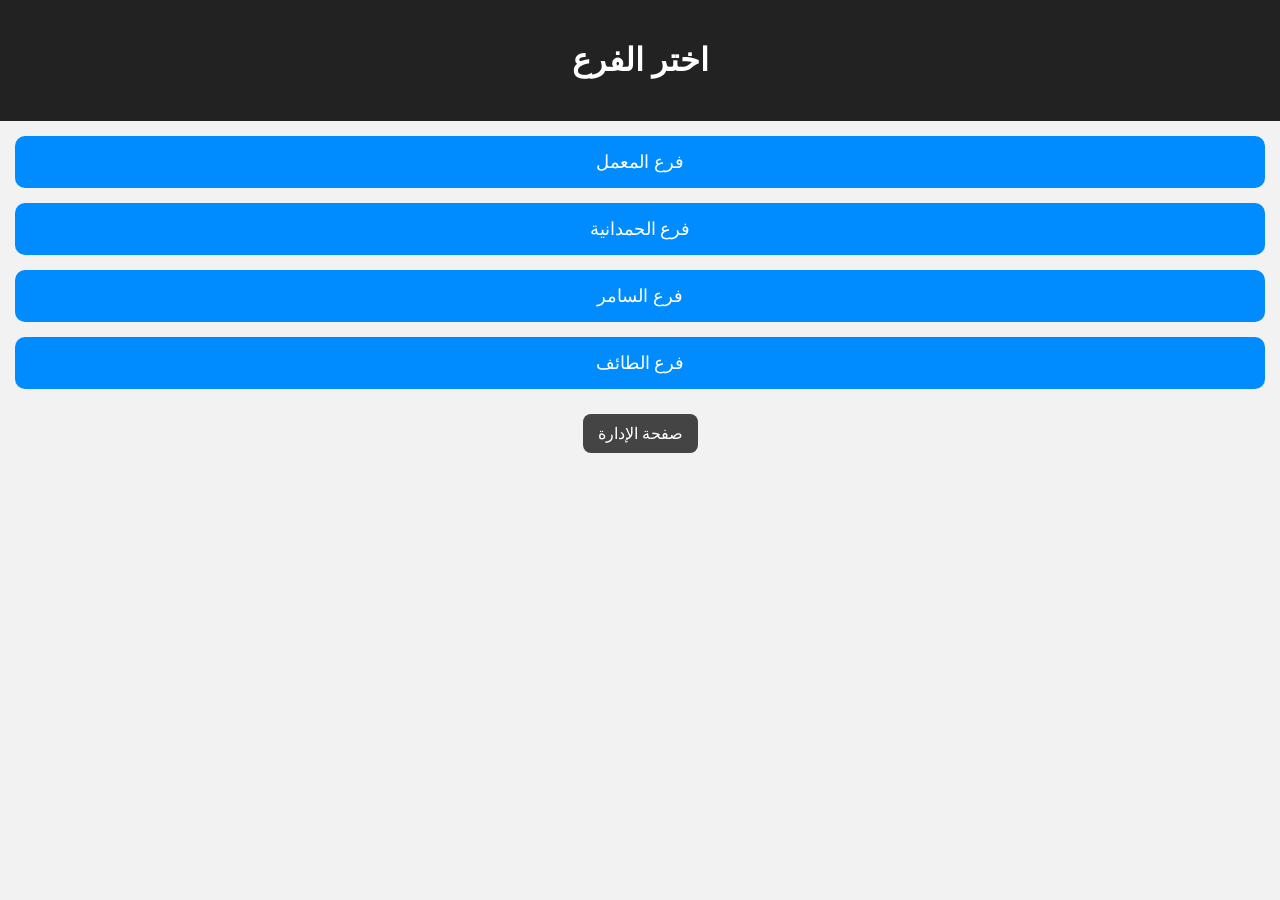
<file: index.html>
<!DOCTYPE html>
<html lang="ar" dir="rtl">
<head>
    <meta charset="UTF-8">
    <title>smsm - اختيار الفرع</title>
    <link rel="stylesheet" href="style.css">
</head>
<body>

<header>
    <h1>اختر الفرع</h1>
</header>

<section class="branches">
    <a class="branch-btn" href="almaml.html">فرع المعمل</a>
    <a class="branch-btn" href="hamdania.html">فرع الحمدانية</a>
    <a class="branch-btn" href="alsamer.html">فرع السامر</a>
    <a class="branch-btn" href="altaif.html">فرع الطائف</a>
</section>

<a href="admin.html" class="admin-btn">صفحة الإدارة</a>

</body>
</html>
</file>
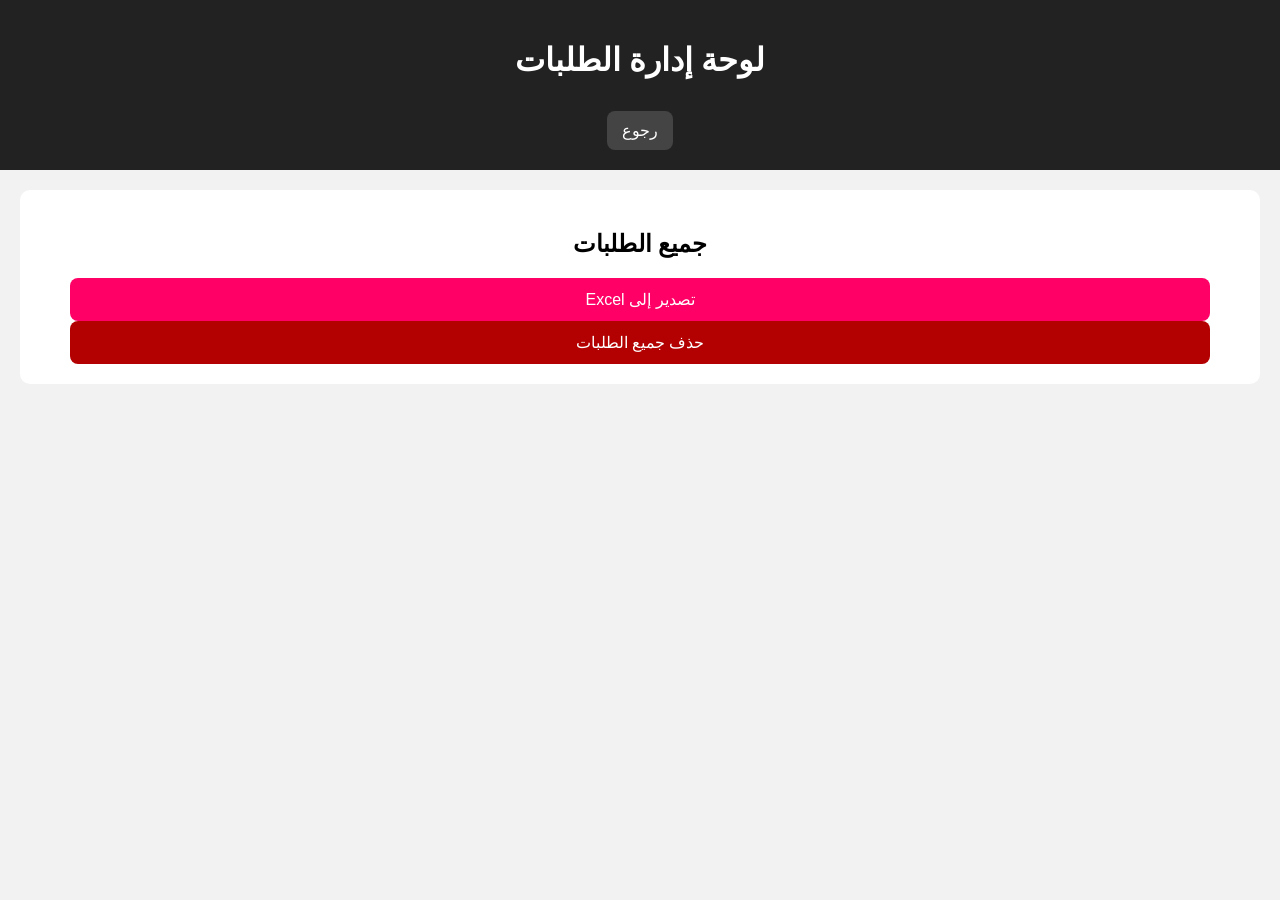
<file: admin.html>
<!DOCTYPE html>
<html lang="ar" dir="rtl">
<head>
    <meta charset="UTF-8">
    <title>صفحة الإدارة - smsm</title>
    <link rel="stylesheet" href="style.css">
</head>
<body>

<header>
    <h1>لوحة إدارة الطلبات</h1>
    <a href="index.html" class="admin-btn">رجوع</a>
</header>

<section class="orders">
    <h2>جميع الطلبات</h2>
    <ul id="orderList"></ul>

    <button onclick="exportExcel()">تصدير إلى Excel</button>
    <button onclick="clearOrders()" style="background:#b30000">حذف جميع الطلبات</button>
</section>

<script src="script.js"></script>
</body>
</html>
</file>
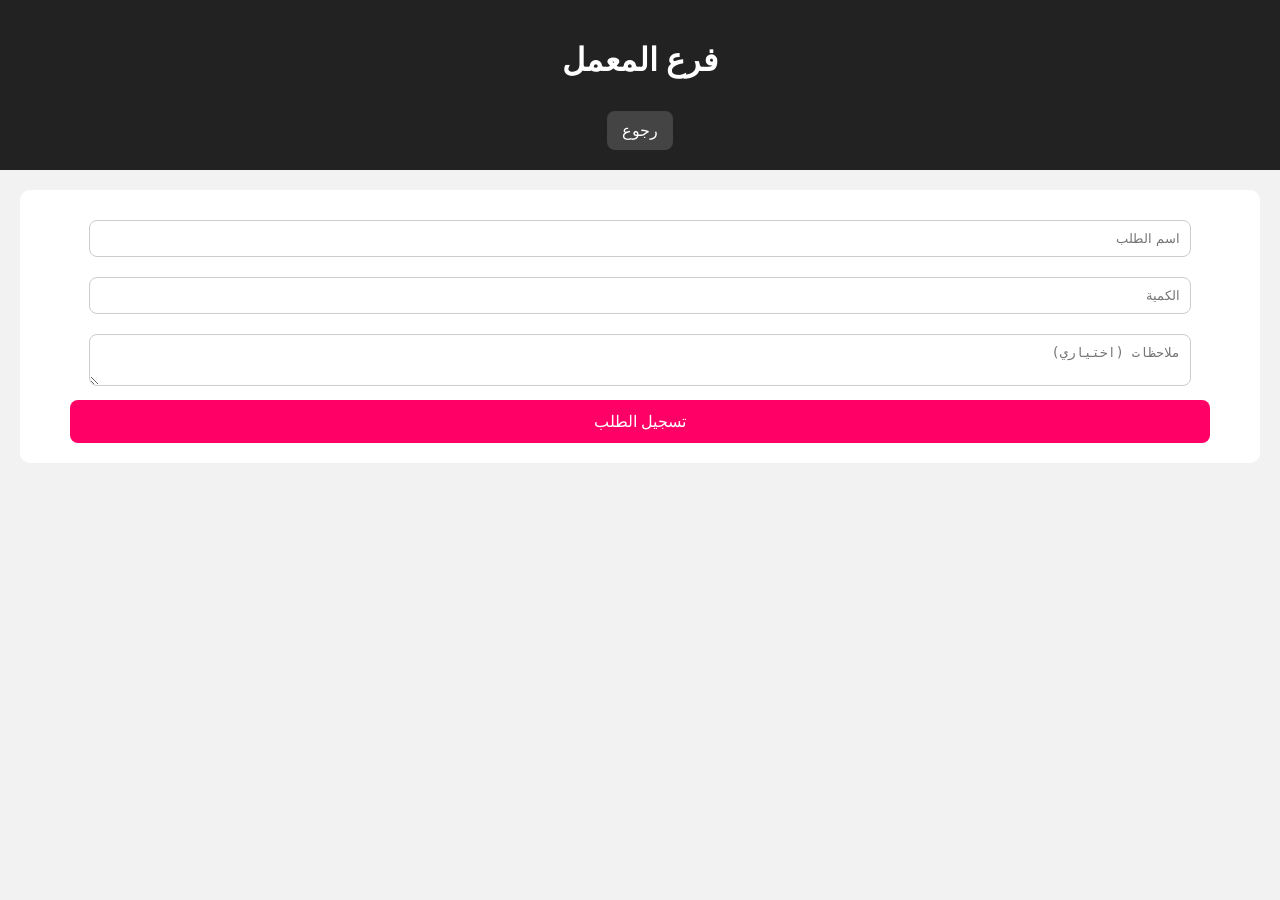
<file: almaml.html>
<!DOCTYPE html>
<html lang="ar" dir="rtl">
<head>
    <meta charset="UTF-8">
    <title>فرع المعمل - smsm</title>
    <link rel="stylesheet" href="style.css">
</head>
<body>

<header>
    <h1>فرع المعمل</h1>
    <a href="index.html" class="admin-btn">رجوع</a>
</header>

<section class="form">
    <input id="item" type="text" placeholder="اسم الطلب">
    <input id="qty" type="number" placeholder="الكمية">
    <textarea id="note" placeholder="ملاحظات (اختياري)"></textarea>

    <button onclick="saveOrder('المعمل')">تسجيل الطلب</button>
</section>

<script src="script.js"></script>
</body>
</html>
</file>
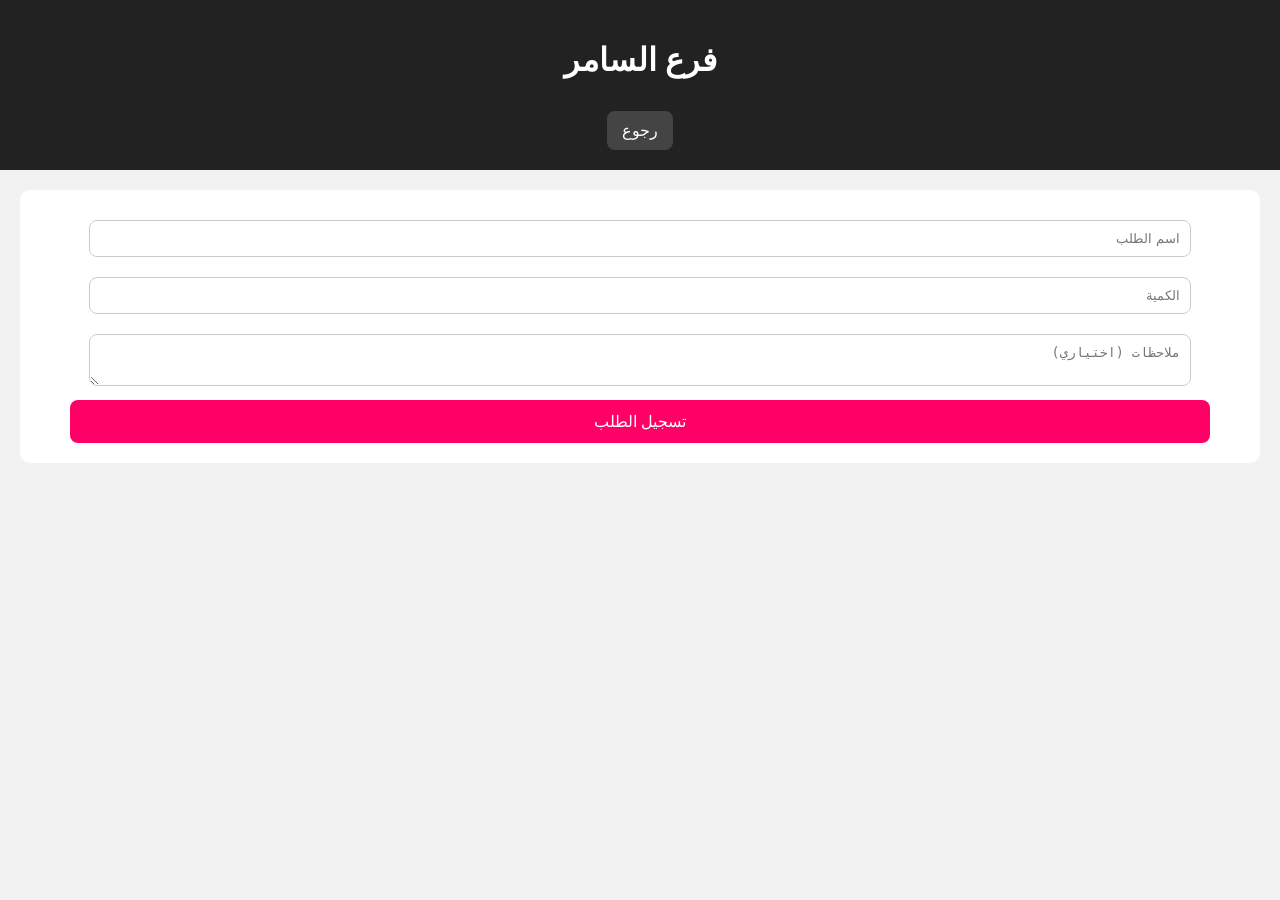
<file: alsamer.html>
<!DOCTYPE html>
<html lang="ar" dir="rtl">
<head>
    <meta charset="UTF-8">
    <title>فرع السامر - smsm</title>
    <link rel="stylesheet" href="style.css">
</head>
<body>

<header>
    <h1>فرع السامر</h1>
    <a href="index.html" class="admin-btn">رجوع</a>
</header>

<section class="form">
    <input id="item" type="text" placeholder="اسم الطلب">
    <input id="qty" type="number" placeholder="الكمية">
    <textarea id="note" placeholder="ملاحظات (اختياري)"></textarea>

    <button onclick="saveOrder('السامر')">تسجيل الطلب</button>
</section>

<script src="script.js"></script>
</body>
</html>
</file>
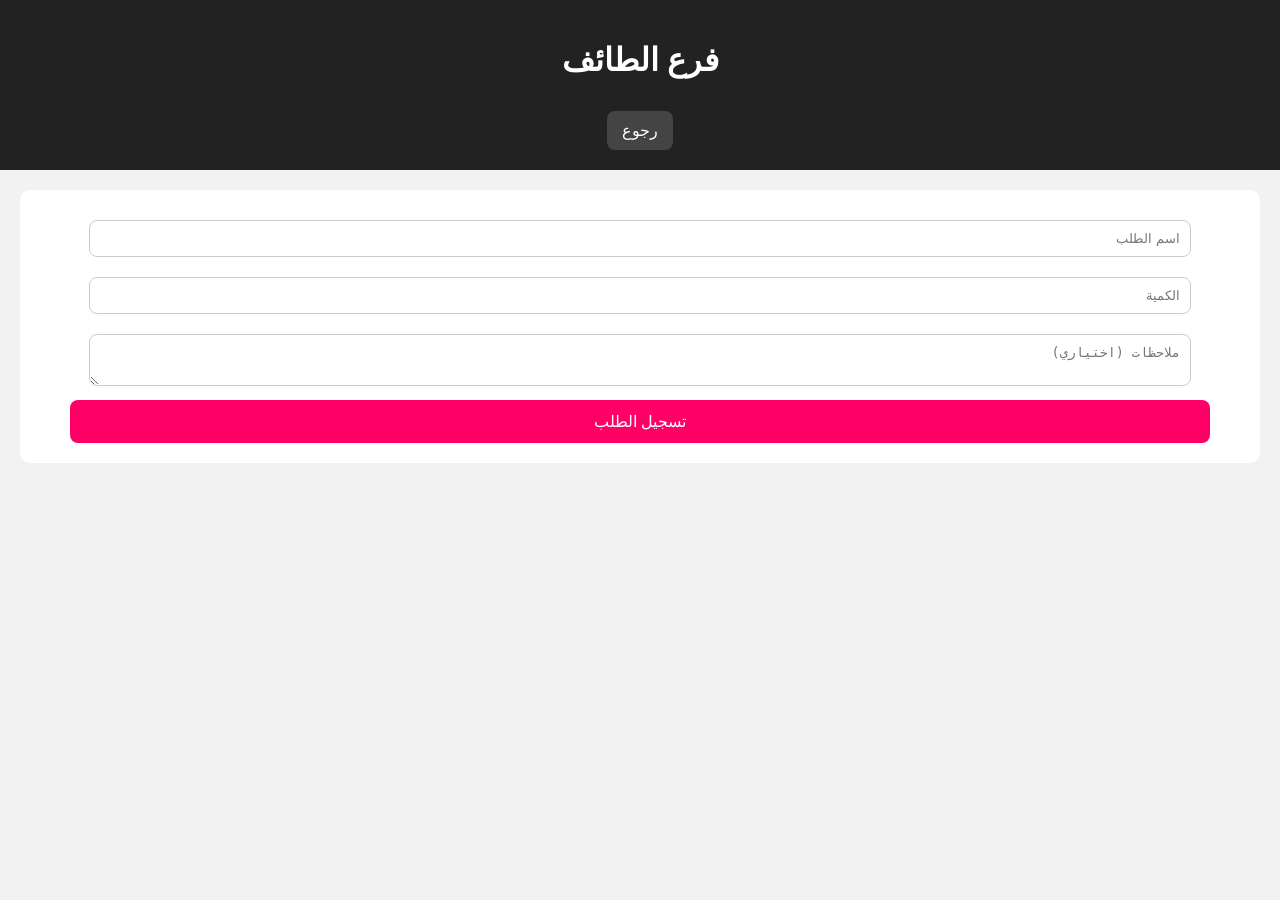
<file: altaif.html>
<!DOCTYPE html>
<html lang="ar" dir="rtl">
<head>
    <meta charset="UTF-8">
    <title>فرع الطائف - smsm</title>
    <link rel="stylesheet" href="style.css">
</head>
<body>

<header>
    <h1>فرع الطائف</h1>
    <a href="index.html" class="admin-btn">رجوع</a>
</header>

<section class="form">
    <input id="item" type="text" placeholder="اسم الطلب">
    <input id="qty" type="number" placeholder="الكمية">
    <textarea id="note" placeholder="ملاحظات (اختياري)"></textarea>

    <button onclick="saveOrder('الطائف')">تسجيل الطلب</button>
</section>

<script src="script.js"></script>
</body>
</html>
</file>
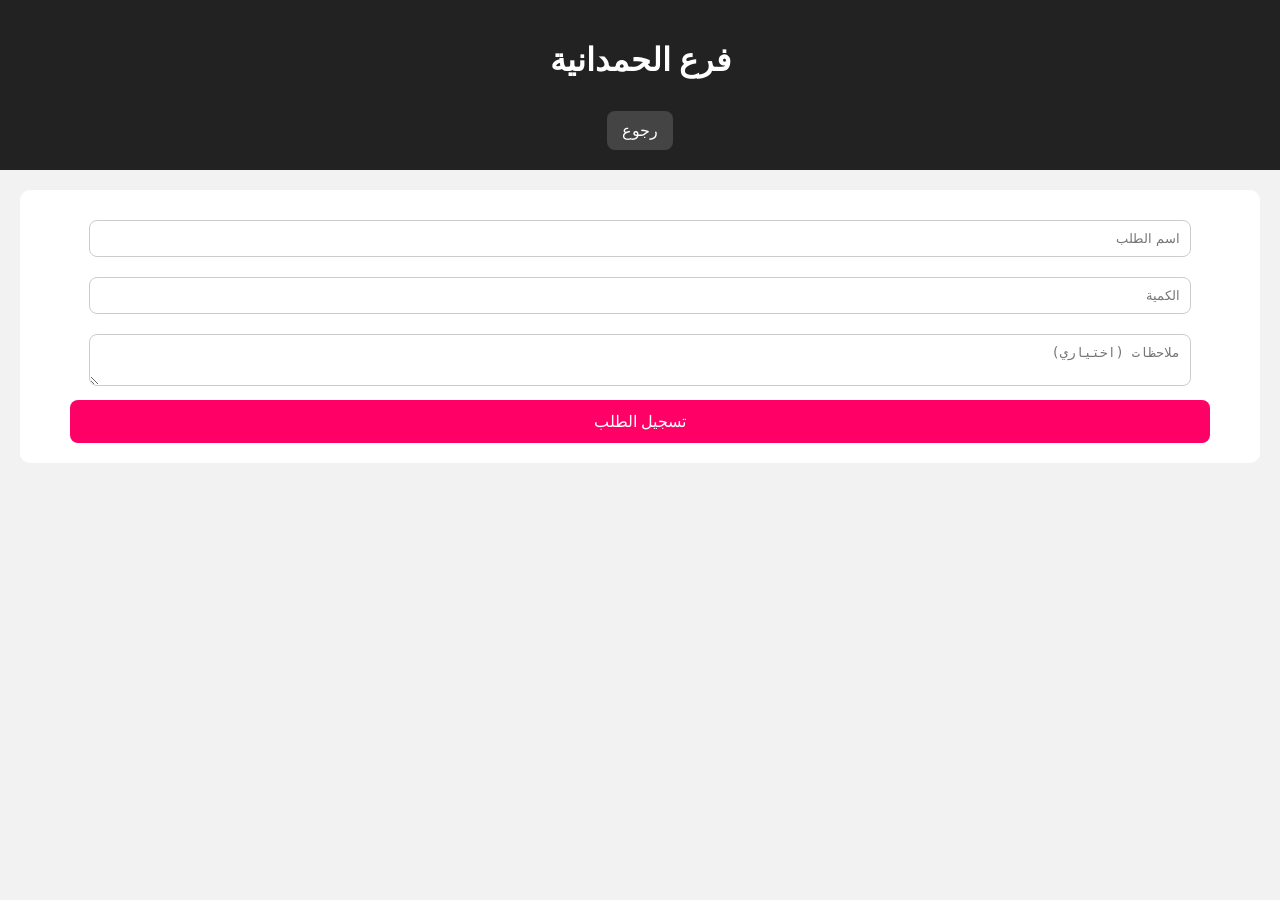
<file: hamdania.html>
<!DOCTYPE html>
<html lang="ar" dir="rtl">
<head>
    <meta charset="UTF-8">
    <title>فرع الحمدانية - smsm</title>
    <link rel="stylesheet" href="style.css">
</head>
<body>

<header>
    <h1>فرع الحمدانية</h1>
    <a href="index.html" class="admin-btn">رجوع</a>
</header>

<section class="form">
    <input id="item" type="text" placeholder="اسم الطلب">
    <input id="qty" type="number" placeholder="الكمية">
    <textarea id="note" placeholder="ملاحظات (اختياري)"></textarea>

    <button onclick="saveOrder('الحمدانية')">تسجيل الطلب</button>
</section>

<script src="script.js"></script>
</body>
</html>
</file>
<file: style.css>
body {
    font-family: "Tahoma";
    background: #f2f2f2;
    margin: 0;
    padding: 0;
    text-align: center;
}

header {
    background: #222;
    color: white;
    padding: 20px;
}

.form, .orders {
    background: white;
    margin: 20px;
    padding: 20px;
    border-radius: 10px;
}

input, textarea {
    width: 90%;
    padding: 10px;
    margin: 10px 0;
    border-radius: 8px;
    border: 1px solid #ccc;
}

button {
    background: #ff0066;
    color: white;
    border: none;
    padding: 12px;
    width: 95%;
    border-radius: 8px;
    cursor: pointer;
    font-size: 16px;
}

.branch-btn {
    display: block;
    background: #008cff;
    color: white;
    padding: 15px;
    margin: 15px;
    border-radius: 10px;
    text-decoration: none;
    font-size: 18px;
}

.admin-btn {
    display: inline-block;
    background: #444;
    color: white;
    padding: 10px 15px;
    border-radius: 8px;
    text-decoration: none;
    margin-top: 10px;
}

li {
    background: #eee;
    padding: 10px;
    margin: 10px 0;
    border-radius: 8px;
    text-align: right;
}
</file>
